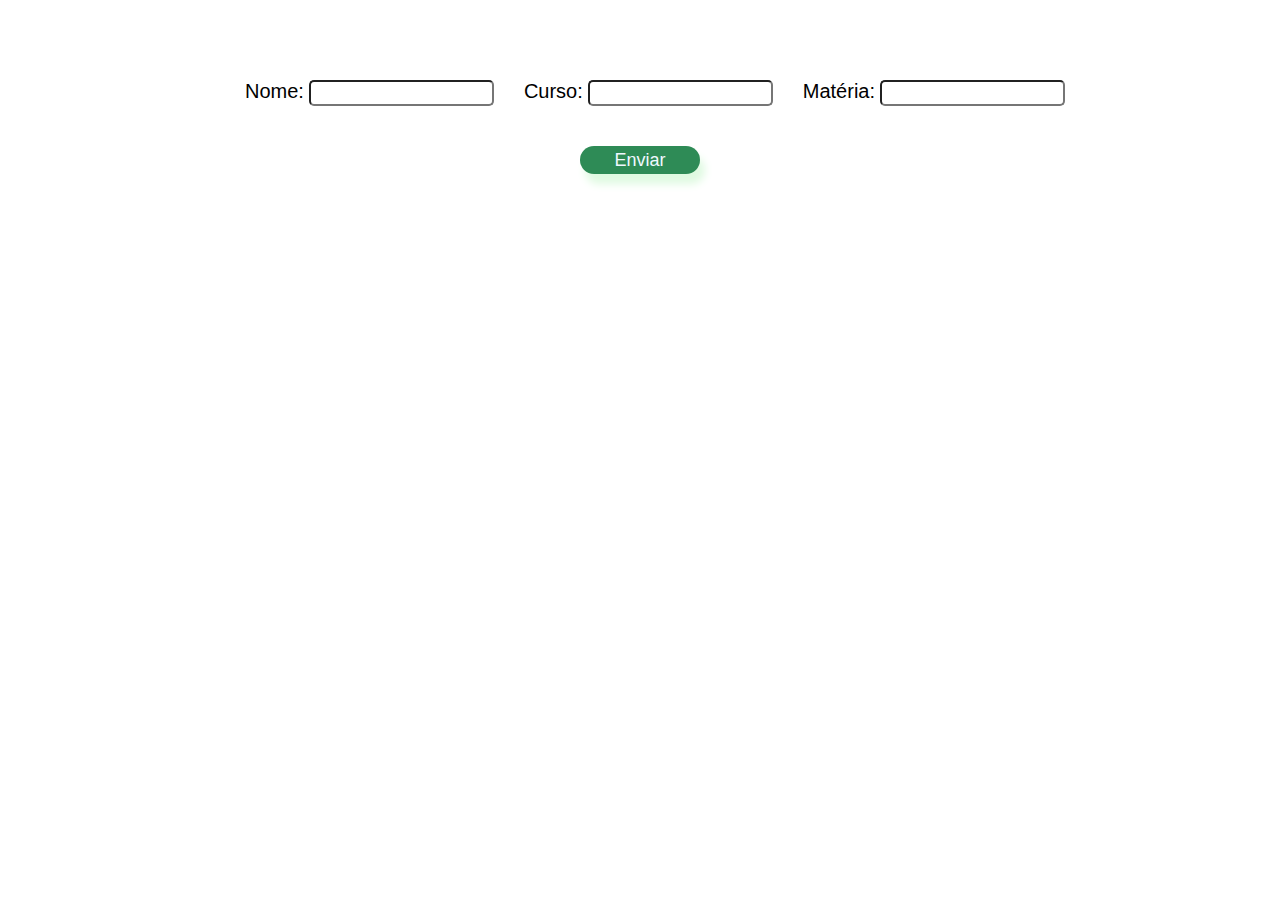
<file: CRUD/html/index.html>
<!DOCTYPE html>
<html lang="pt-br">
<head>
    <meta charset="UTF-8">
    <meta http-equiv="X-UA-Compatible" content="IE=edge">
    <meta name="viewport" content="width=device-width, initial-scale=1.0">
    <script src="../js/index.js" defer></script>
    <link rel="stylesheet" href="../css/index.css">
    <title>Formulário</title>
</head>
<body>
    <main>
        <form name="formulario">
            <div class="campos">
                <label for="nome">Nome:</label>
                <input type="text" name="nome">
                <label for="curso">Curso:</label>
                <input type="text" name="curso">
                <label for="materia">Matéria:</label>
                <input type="text" name="materia">
            </div>
            <div class="botao">
                <button type="submit">Enviar</button>
            </div>   
        </form>
    </main>

    <div class="modal">
        <button class="close">
          FECHAR MODAL
        </button>
        <form name="formularioModal">
            <div class="campos">
                <label for="nomeModal">Nome:</label>
                <input type="text" name="nomeModal">
                <label for="cursoModal">Curso:</label>
                <input type="text" name="cursoModal">
                <label for="materiaModal">Matéria:</label>
                <input type="text" name="materiaModal">
            </div>
            <div class="botao">
                <button type="submit">Enviar</button>
            </div>   
        </form>
    </div>
</body>
</html>
</file>
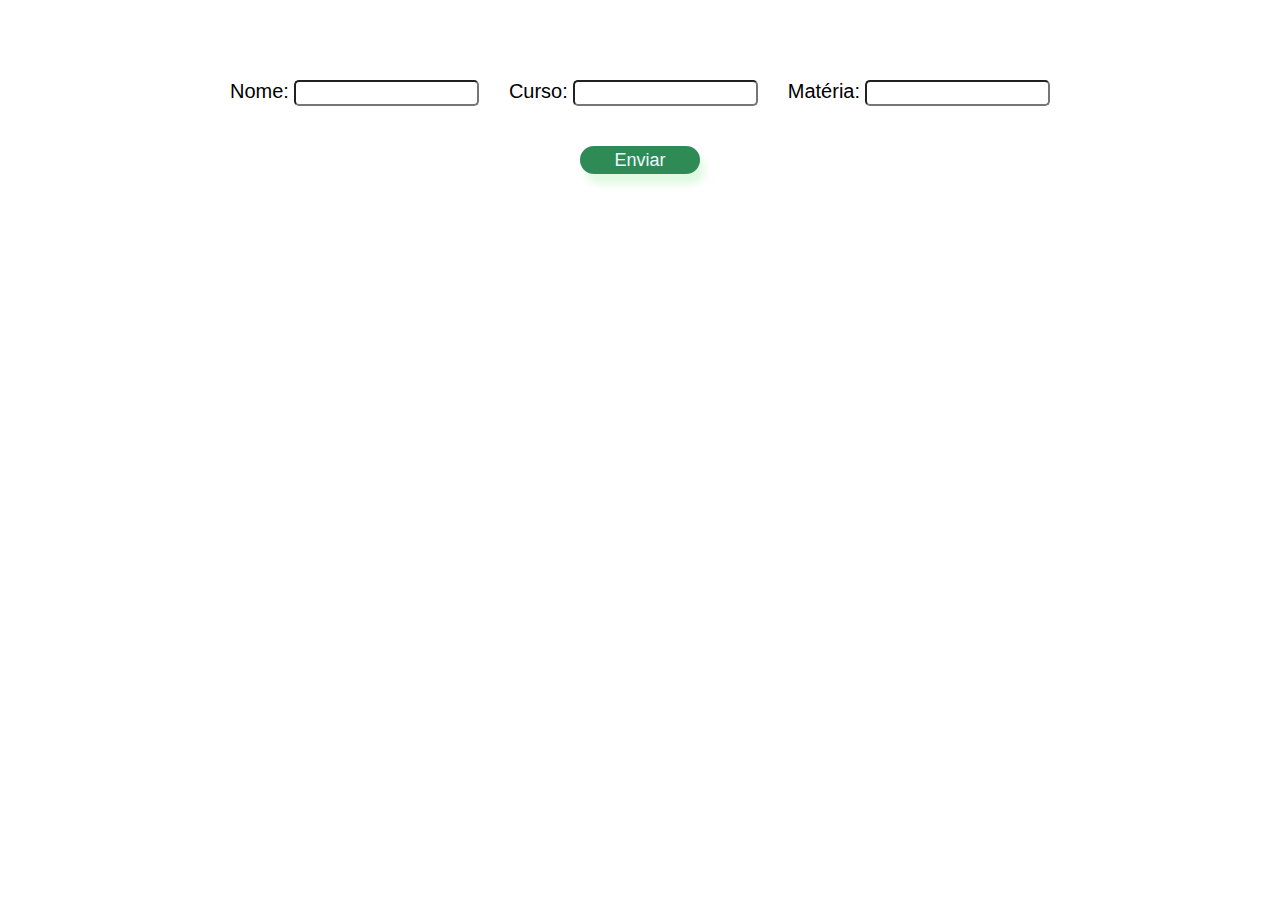
<file: POST/html/index.html>
<!DOCTYPE html>
<html lang="pt-br">
<head>
    <meta charset="UTF-8">
    <meta http-equiv="X-UA-Compatible" content="IE=edge">
    <meta name="viewport" content="width=device-width, initial-scale=1.0">
    <script src="../js/index.js" defer></script>
    <link rel="stylesheet" href="../css/index.css">
    <title>Formulário</title>
</head>
<body>
    <main>
        <form name="formulario">
            <div class="campos">
                <label for="nome">Nome:</label>
                <input type="text" name="nome">
                <label for="curso">Curso:</label>
                <input type="text" name="curso">
                <label for="materia">Matéria:</label>
                <input type="text" name="materia">
            </div>
            <div class="botao">
                <button type="submit">Enviar</button>
            </div>   
        </form>
    </main>
</body>
</html>
</file>
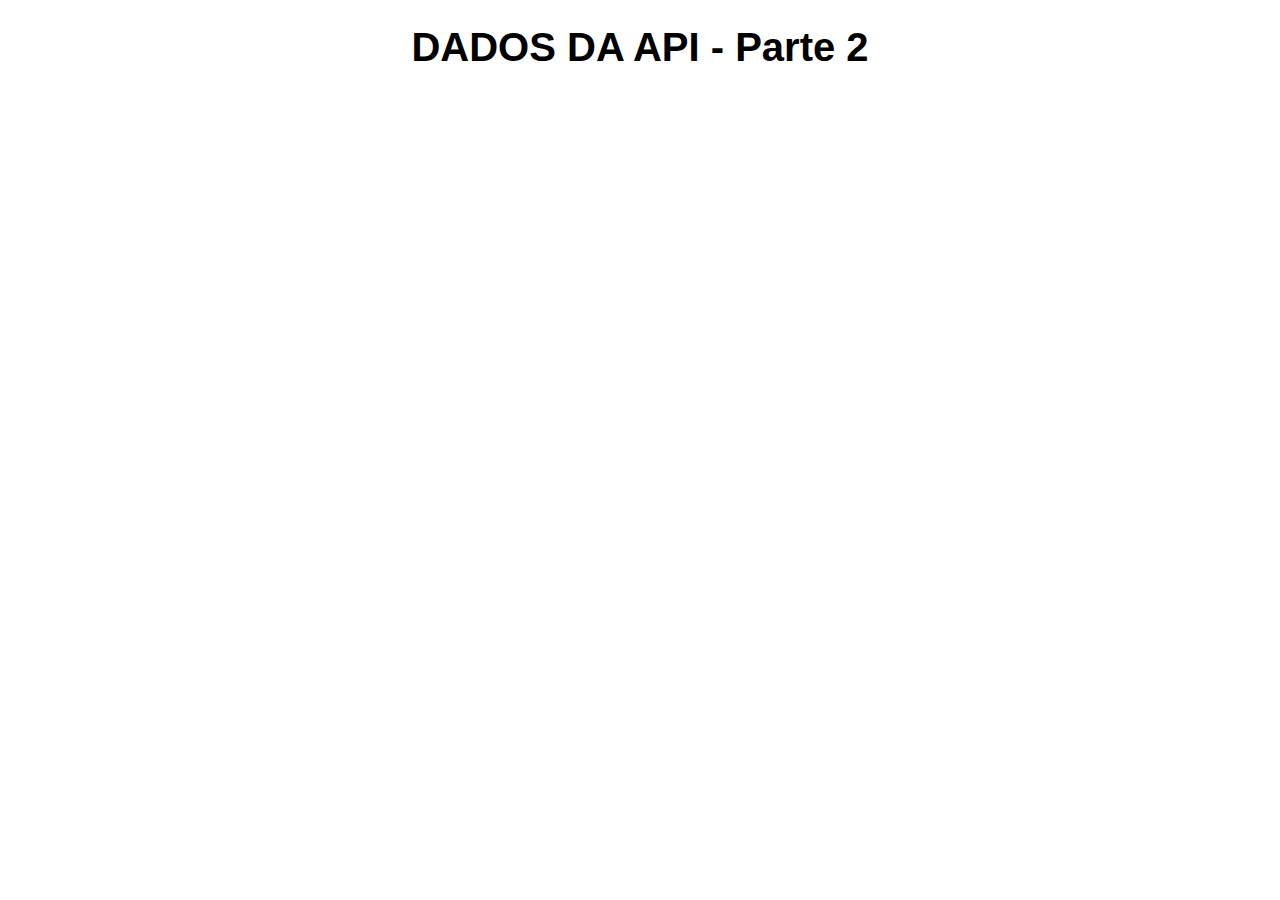
<file: requestPokemon.html>
<!DOCTYPE html>
<html lang="pt-br">
<head>
    <link rel="stylesheet" href="requestPokemon.css">
    <meta charset="UTF-8">
    <meta http-equiv="X-UA-Compatible" content="IE=edge">
    <meta name="viewport" content="width=device-width, initial-scale=1.0">
    <script src="requestPokemon.js" defer></script>
    <title>Request API</title>
    
</head>
<body>
    <h1> DADOS DA API - Parte 2 </h1> 
    <main>
    </main>
</body>
</html>
</file>
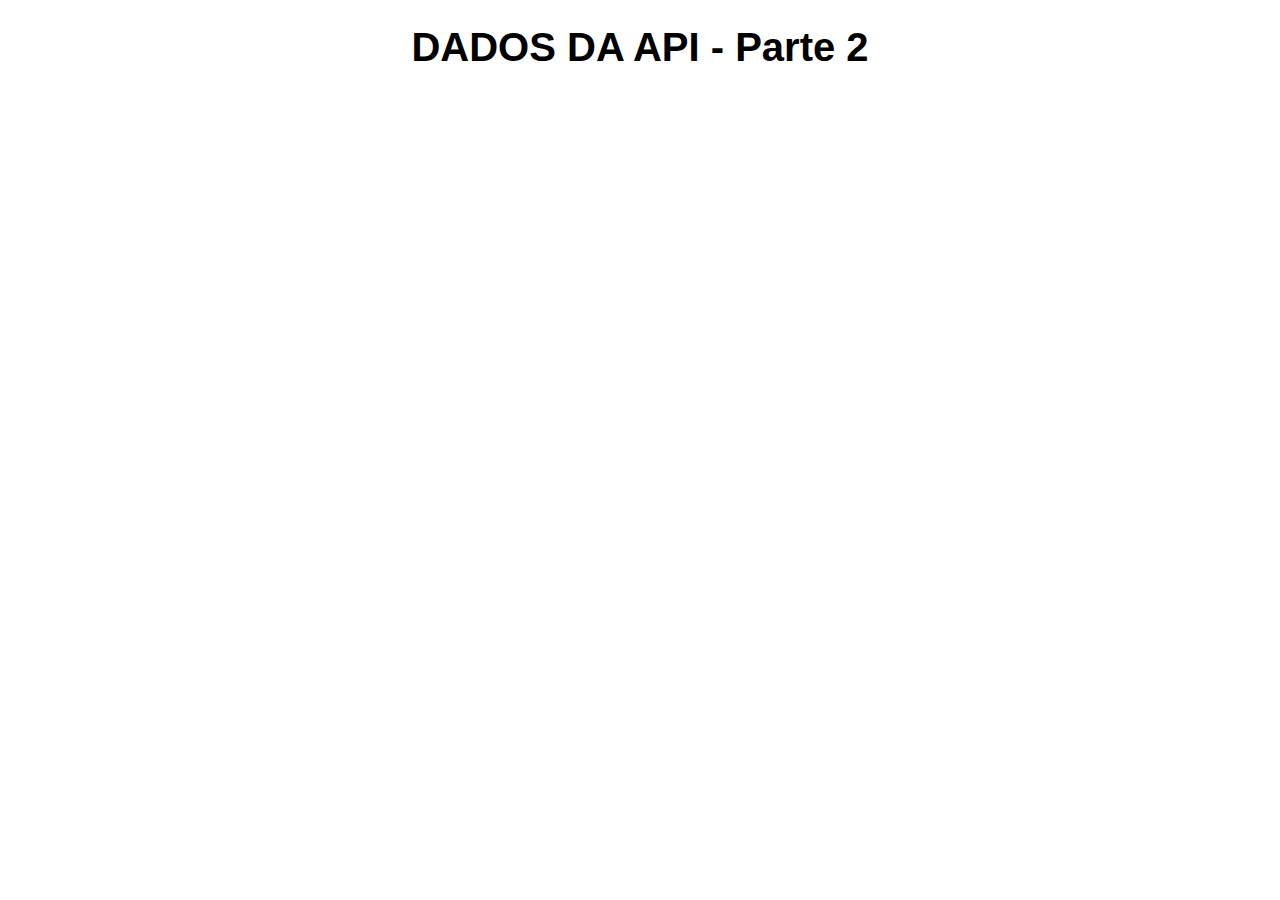
<file: html/requestPokemon.html>
<!DOCTYPE html>
<html lang="pt-br">
<head>
    <link rel="stylesheet" href="../css/requestPokemon.css">
    <meta charset="UTF-8">
    <meta http-equiv="X-UA-Compatible" content="IE=edge">
    <meta name="viewport" content="width=device-width, initial-scale=1.0">
    <script src="../js/requestPokemon.js" defer></script>
    <title>Request API</title>
    
</head>
<body>
    <h1> DADOS DA API - Parte 2 </h1> 
    <main>
    </main>
</body>
</html>
</file>
<file: CRUD/css/index.css>
main{
    font-family: 'Franklin Gothic Medium', 'Arial Narrow', Arial, sans-serif;
    font-size: 20px;
}

form{
    display: flex;
    flex-direction: column;
    align-items: center;
    margin-top: 80px;
}

input{
    margin-left: 5px;
    border-radius: 5px;
    height: 20px;
}

button{
    margin-top: 20px;
    cursor: pointer;
    color: aliceblue;
    background-color: rgb(46, 139, 86);
    font-size: 18px;
    width: 120px;
    height: 28px;
    border-radius: 15px;
    border: 0;
    box-shadow: 5px 10px 8px #dffae1;
}

label:not([for="nome"]){
    margin-left: 30px;
}

.campos{
    display: flex;
    flex-direction: row;
}

.botao{
    display: flex;
    flex-direction: row;
    margin-top: 20px;
}

.mural{
    display: grid;
    grid-template-columns: auto auto auto auto auto auto auto;
    justify-content: center;
    gap: 15px;
    padding: 30px;
    font-family: cursive;
    margin-top: 80px;  
}

.lista{
    border: 2px solid #cbd3c2;
    border-radius: 10px;
    padding: 15px;
    box-shadow: 3px 3px 3px #cfe3cb;
}

h2{
    display: flex;
    align-items: center;
    font-size: 25px;
    color: #8167b6;
}

h2::before{
    content: "*";
    height: 20px;
}

h3{
    display: flex;
    align-items: center;
    font-size: 22px;
    color: #f0c250;
    margin-left: 20px;
}

h3::before{
    content: "-";
    height: 35px;
}

h4{
    display: flex;
    align-items: center;
    font-size: 20px;
    color: #55ace2;
    margin-left: 40px;
    margin-top: 0; 
    margin-bottom: 10px; 
}

h4::before{
    content: ".";
    height: 40px;
}


/* MODAL */

.modal {
    background-color: rgba(0, 0, 0, 0.6);
  
    position: fixed;
    top: 0;
    right: 0;
    bottom: 0;
    left: 0;
    z-index: 2;
  
    display: none;
    flex-direction: row;
    justify-content: center;
    align-items: center;
}

.close {
    position: absolute;
    top: 90px;
    right: 45px;
}

label:not([for="nomeModal"]){
    margin-left: 30px;
}

.icons{
    display: flex;
    flex-direction: row;
    justify-content: space-between;
    height: 50px;
}
</file>
<file: POST/css/index.css>
main{
    font-family: 'Franklin Gothic Medium', 'Arial Narrow', Arial, sans-serif;
    font-size: 20px;
}

form{
    display: flex;
    flex-direction: column;
    align-items: center;
    margin-top: 80px;
}

input{
    margin-left: 5px;
    border-radius: 5px;
    height: 20px;
}

button{
    margin-top: 20px;
    cursor: pointer;
    color: aliceblue;
    background-color: rgb(46, 139, 86);
    font-size: 18px;
    width: 120px;
    height: 28px;
    border-radius: 15px;
    border: 0;
    box-shadow: 5px 10px 8px #dffae1;
}

label:not([for="nome"]){
    margin-left: 30px;
}

.campos{
    display: flex;
    flex-direction: row;
}

.botao{
    display: flex;
    flex-direction: row;
    margin-top: 20px;
}

.mural{
    display: grid;
    grid-template-columns: auto auto auto auto auto auto auto;
    justify-content: center;
    gap: 15px;
    padding: 30px;
    font-family: cursive;
    margin-top: 80px;  
}

.lista{
    border: 3px dotted #8faf6b;
    border-radius: 10px;
    padding: 15px;
}

h2{
    display: flex;
    align-items: center;
    font-size: 25px;
    color: #8167b6;
}

h2::before{
    content: "*";
    height: 20px;
}

h3{
    display: flex;
    align-items: center;
    font-size: 22px;
    color: #f0c250;
    margin-left: 20px;
}

h3::before{
    content: "-";
    height: 35px;
}

h4{
    display: flex;
    align-items: center;
    font-size: 20px;
    color: #55ace2;
    margin-left: 40px;
    margin-top: 0;   
}

h4::before{
    content: ".";
    height: 40px;
}
</file>
<file: requestPokemon.css>
main{
    font-family: Verdana, Geneva, Tahoma, sans-serif;
    display: grid;
    grid-template-columns: auto auto auto auto auto;
    gap: 15px;
    margin-top: 40px;
    padding: 15px;
}

h1{
    margin-top: 25px;
    display: flex;
    justify-content: center;
    font-size: 40px;
    font-family:'Lucida Sans', 'Lucida Sans Regular', 'Lucida Grande', 'Lucida Sans Unicode', Geneva, Verdana, sans-serif;
    text-align: center;
}

div{
    background-color: #fff;
    border: 2px solid gray;
    border-radius: 15px;
    box-shadow: 5px 10px 8px #888888;
    margin-bottom: 10px;
    padding: 15px;
    text-align: center;
}

h2{
    color: #9ec572;
    font-size: 25px;
}

p{
    color: #469db1;
    font-size: 24px;
}

h4{
    color: #9676c7;
    font-size: 18px;
}


/*Cores Tipo Pokemons*/

div .normal {
    padding: 4px;
    box-shadow: 5px 10px 8px #d4d4d4;
    border-radius: 5px;
    color: #ffffff;
    background-color: #a8a77a;
}

div .fire {
    padding: 4px;
    box-shadow: 5px 10px 8px #d4d4d4;
    border-radius: 5px;
    color: #ffffff;
    background-color: #ee8130;
}

div .water {
    padding: 4px;
    box-shadow: 5px 10px 8px #d4d4d4;
    border-radius: 5px;
    color: #ffffff;
    background-color: #6390f0;
}

div .electric {
    padding: 4px;
    box-shadow: 5px 10px 8px #d4d4d4;
    border-radius: 5px;
    color: #ffffff;
    background-color: #f7d02c;
}

div .grass {
    padding: 4px;
    box-shadow: 5px 10px 8px #d4d4d4;
    border-radius: 5px;
    color: #ffffff;
    background-color: #7ac74c;
}

div .ice {
    padding: 4px;
    box-shadow: 5px 10px 8px #d4d4d4;
    border-radius: 5px;
    color: #ffffff;
    background-color: #96d9d6;
}

div .fighting {
    padding: 4px;
    box-shadow: 5px 10px 8px #d4d4d4;
    border-radius: 5px;
    color: #ffffff;
    background-color: #c22e28;
}

div .poison {
    padding: 4px;
    box-shadow: 5px 10px 8px #d4d4d4;
    border-radius: 5px;
    color: #ffffff;
    background-color: #a33ea1;
}

div .ground {
    padding: 4px;
    box-shadow: 5px 10px 8px #d4d4d4;
    border-radius: 5px;
    color: #ffffff;
    background-color: #e2bf65;
}

div .flying {
    padding: 4px;
    box-shadow: 5px 10px 8px #d4d4d4;
    border-radius: 5px;
    color: #ffffff;
    background-color: #a98ff3;
}

div .psychic {
    padding: 4px;
    box-shadow: 5px 10px 8px #d4d4d4;
    border-radius: 5px;
    color: #ffffff;
    background-color: #f95587;
}

div .bug {
    padding: 4px;
    box-shadow: 5px 10px 8px #d4d4d4;
    border-radius: 5px;
    color: #ffffff;
    background-color: #a6b91a;
}

div .rock {
    padding: 4px;
    box-shadow: 5px 10px 8px #d4d4d4;
    border-radius: 5px;
    color: #ffffff;
    background-color: #b6a136;
}

div .ghost {
    padding: 4px;
    box-shadow: 5px 10px 8px #d4d4d4;
    border-radius: 5px;
    color: #ffffff;
    background-color: #735797;
}

div .dragon {
    padding: 4px;
    box-shadow: 5px 10px 8px #d4d4d4;
    border-radius: 5px;
    color: #ffffff;
    background-color: #6f35fc;
}

div .dark {
    padding: 4px;
    box-shadow: 5px 10px 8px #d4d4d4;
    border-radius: 5px;
    color: #ffffff;
    background-color: #705746;
}

div .steel {
    padding: 4px;
    box-shadow: 5px 10px 8px #d4d4d4;
    border-radius: 5px;
    color: #ffffff;
    background-color: #b7b7ce;
}

div .fairy {
    padding: 4px;
    box-shadow: 5px 10px 8px #d4d4d4;
    border-radius: 5px;
    color: #ffffff;
    background-color: #d685ad;
}
</file>
<file: css/requestPokemon.css>
main{
    font-family: Verdana, Geneva, Tahoma, sans-serif;
    display: grid;
    grid-template-columns: auto auto auto auto auto;
    gap: 15px;
    margin-top: 40px;
    padding: 15px;
}

h1{
    margin-top: 25px;
    display: flex;
    justify-content: center;
    font-size: 40px;
    font-family:'Lucida Sans', 'Lucida Sans Regular', 'Lucida Grande', 'Lucida Sans Unicode', Geneva, Verdana, sans-serif;
    text-align: center;
}

div{
    background-color: #fff;
    border: 2px solid gray;
    border-radius: 15px;
    box-shadow: 5px 10px 8px #888888;
    margin-bottom: 10px;
    padding: 15px;
    text-align: center;
}

h2{
    color: #9ec572;
    font-size: 25px;
}

p{
    color: #469db1;
    font-size: 24px;
}

h4{
    color: #9676c7;
    font-size: 18px;
}


/*Cores Tipo Pokemons*/

div .normal {
    padding: 4px;
    box-shadow: 5px 10px 8px #d4d4d4;
    border-radius: 5px;
    color: #ffffff;
    background-color: #a8a77a;
}

div .fire {
    padding: 4px;
    box-shadow: 5px 10px 8px #d4d4d4;
    border-radius: 5px;
    color: #ffffff;
    background-color: #ee8130;
}

div .water {
    padding: 4px;
    box-shadow: 5px 10px 8px #d4d4d4;
    border-radius: 5px;
    color: #ffffff;
    background-color: #6390f0;
}

div .electric {
    padding: 4px;
    box-shadow: 5px 10px 8px #d4d4d4;
    border-radius: 5px;
    color: #ffffff;
    background-color: #f7d02c;
}

div .grass {
    padding: 4px;
    box-shadow: 5px 10px 8px #d4d4d4;
    border-radius: 5px;
    color: #ffffff;
    background-color: #7ac74c;
}

div .ice {
    padding: 4px;
    box-shadow: 5px 10px 8px #d4d4d4;
    border-radius: 5px;
    color: #ffffff;
    background-color: #96d9d6;
}

div .fighting {
    padding: 4px;
    box-shadow: 5px 10px 8px #d4d4d4;
    border-radius: 5px;
    color: #ffffff;
    background-color: #c22e28;
}

div .poison {
    padding: 4px;
    box-shadow: 5px 10px 8px #d4d4d4;
    border-radius: 5px;
    color: #ffffff;
    background-color: #a33ea1;
}

div .ground {
    padding: 4px;
    box-shadow: 5px 10px 8px #d4d4d4;
    border-radius: 5px;
    color: #ffffff;
    background-color: #e2bf65;
}

div .flying {
    padding: 4px;
    box-shadow: 5px 10px 8px #d4d4d4;
    border-radius: 5px;
    color: #ffffff;
    background-color: #a98ff3;
}

div .psychic {
    padding: 4px;
    box-shadow: 5px 10px 8px #d4d4d4;
    border-radius: 5px;
    color: #ffffff;
    background-color: #f95587;
}

div .bug {
    padding: 4px;
    box-shadow: 5px 10px 8px #d4d4d4;
    border-radius: 5px;
    color: #ffffff;
    background-color: #a6b91a;
}

div .rock {
    padding: 4px;
    box-shadow: 5px 10px 8px #d4d4d4;
    border-radius: 5px;
    color: #ffffff;
    background-color: #b6a136;
}

div .ghost {
    padding: 4px;
    box-shadow: 5px 10px 8px #d4d4d4;
    border-radius: 5px;
    color: #ffffff;
    background-color: #735797;
}

div .dragon {
    padding: 4px;
    box-shadow: 5px 10px 8px #d4d4d4;
    border-radius: 5px;
    color: #ffffff;
    background-color: #6f35fc;
}

div .dark {
    padding: 4px;
    box-shadow: 5px 10px 8px #d4d4d4;
    border-radius: 5px;
    color: #ffffff;
    background-color: #705746;
}

div .steel {
    padding: 4px;
    box-shadow: 5px 10px 8px #d4d4d4;
    border-radius: 5px;
    color: #ffffff;
    background-color: #b7b7ce;
}

div .fairy {
    padding: 4px;
    box-shadow: 5px 10px 8px #d4d4d4;
    border-radius: 5px;
    color: #ffffff;
    background-color: #d685ad;
}
</file>
